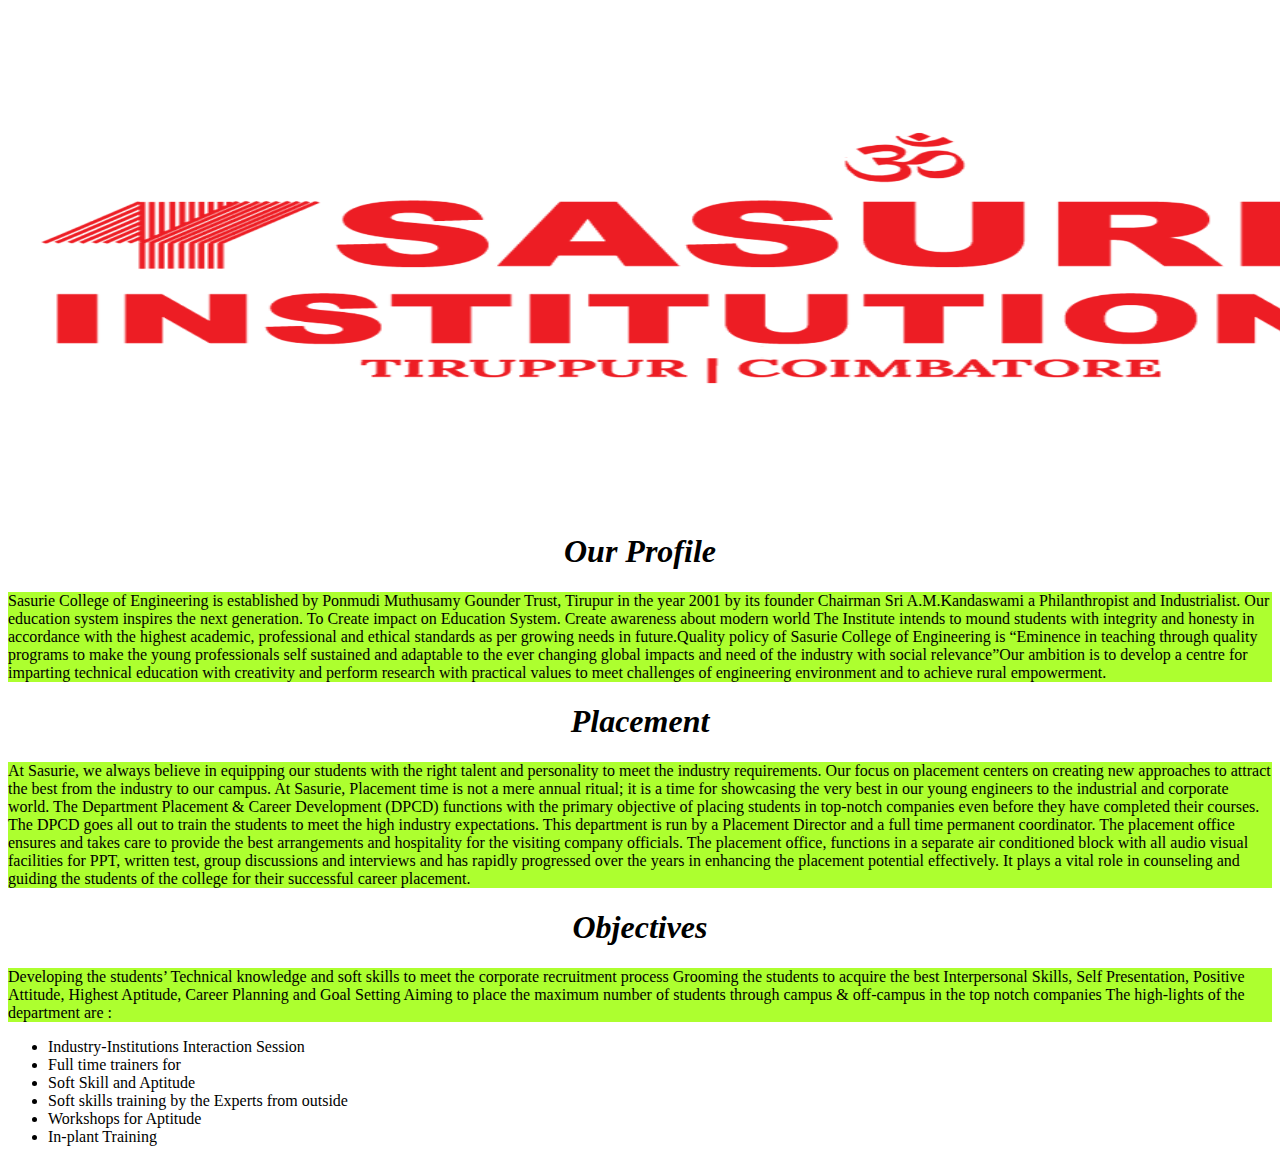
<file: model/about.html>
<!DOCTYPE html>
<html lang="en">
<head>
    <meta charset="UTF-8">
    <meta http-equiv="X-UA-Compatible" content="IE=edge">
    <meta name="viewport" content="width=device-width, initial-scale=1.0">
    <title>Document</title>
    <style>
        img{
            top: 200;
            height: 500px;
            width: 1500px;
            align-items: center;
        }
        p{
            background-color: greenyellow;
        }
        h1{
            text-align: center;
            font-style: italic;
            font-weight: 100vh;
        }
    
    </style>
</head>
<body>
    <img src="images/logo.png">
    <h1>Our Profile</h1>
<p>Sasurie College of Engineering is established by Ponmudi Muthusamy Gounder Trust, Tirupur in the year 2001 by its founder Chairman Sri A.M.Kandaswami a Philanthropist and Industrialist.

Our education system inspires the next generation. To Create impact on Education System. Create awareness about modern world

The Institute intends to mound students with integrity and honesty in accordance with the highest academic, professional and ethical standards as per growing needs in future.Quality policy of Sasurie College of Engineering is “Eminence in teaching through quality programs to make the young professionals self sustained and adaptable to the ever changing global impacts and need of the industry with social relevance”Our ambition is to develop a centre for imparting technical education with creativity and perform research with practical values to meet challenges of engineering environment and to achieve rural empowerment.</p>
<h1>Placement</h1>
<p>At Sasurie, we always believe in equipping our students with the right talent and personality to meet the industry requirements. Our focus on placement centers on creating new approaches to attract the best from the industry to our campus.

    At Sasurie, Placement time is not a mere annual ritual; it is a time for showcasing the very best in our young engineers to the industrial and corporate world. The Department Placement & Career Development (DPCD) functions with the primary objective of placing students in top-notch companies even before they have completed their courses. The DPCD goes all out to train the students to meet the high industry expectations.
    
    This department is run by a Placement Director and a full time permanent coordinator. The placement office ensures and takes care to provide the best arrangements and hospitality for the visiting company officials. The placement office, functions in a separate air conditioned block with all audio visual facilities for PPT, written test, group discussions and interviews and has rapidly progressed over the years in enhancing the placement potential effectively. It plays a vital role in counseling and guiding the students of the college for their successful career placement.</p>
    <h1>Objectives</h1>
    <p>Developing the students’ Technical knowledge and soft skills to meet the corporate recruitment process Grooming the students to acquire the best Interpersonal Skills, Self Presentation, Positive Attitude, Highest Aptitude, Career Planning and Goal Setting Aiming to place the maximum number of students through campus & off-campus in the top notch companies

        The high-lights of the department are :
        <ul>
            <li>Industry-Institutions Interaction Session</li>
            <li>Full time trainers for</li>
            <li>Soft Skill and Aptitude</li>
            <li>Soft skills training by the Experts from outside</li>
            <li>Workshops for Aptitude</li>
            <li>In-plant Training</li>
        </ul>
        </p>

</body>
</html>
</file>
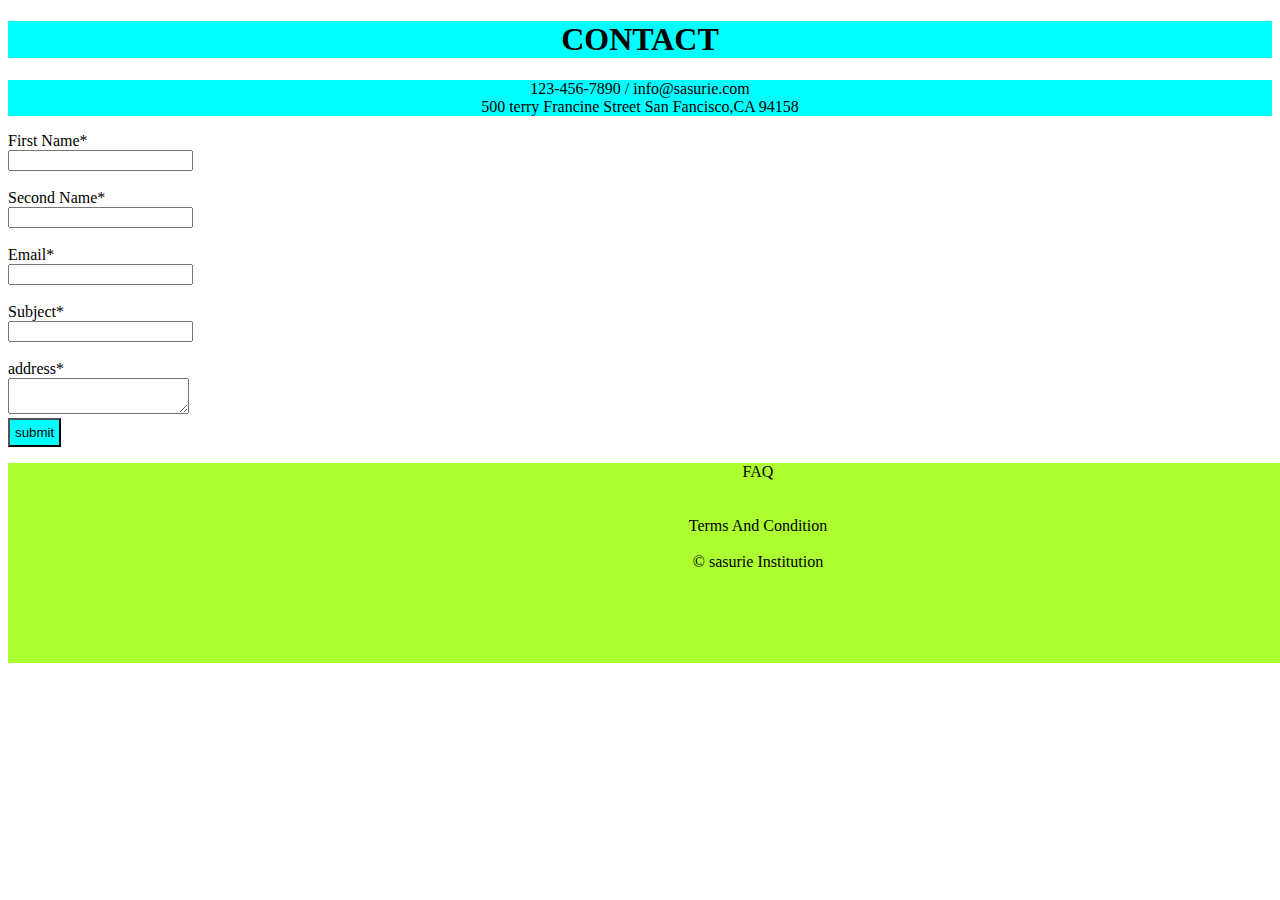
<file: model/contact.html>
<!DOCTYPE html>
<html lang="en">
<head>
    <meta charset="UTF-8">
    <meta http-equiv="X-UA-Compatible" content="IE=edge">
    <meta name="viewport" content="width=device-width, initial-scale=1.0">
    <title>Document</title>
    <style>
#contact{
    text-align: center;
    background-color: aqua;
}
#detail{
    text-align: center;
    background-color: aqua;
}
#box{
    height: 50px;
    width: 50px;
}
#b{
    text-align: center;
    background-color: aqua;
    padding: 5px;
}
#return{
    background-color: greenyellow;
    text-align: center;
    height: 200px;
    width: 1500px;
}
#text{
    text-align: center;
}


    </style>
</head>
<body>
    <h1 id="contact">CONTACT </h1>
    
    <p id="detail"> 123-456-7890 / info@sasurie.com<br>500 terry Francine Street San Fancisco,CA 94158</p>
    <label>First Name*<br><input type="text"></label><br><br>
    <label>Second Name*<br><input type="text"></label><br><br>
    <label>Email*<br><input type="text"></label><br><br>
    <label>Subject*<br><input type="text"></label><br><br>
    <label>address*<br><textarea type="text"></textarea></label><br>
    <button id="b" type="button" onclick="submit">submit</button><br>

<div>   
    <p id="return">FAQ <br><br><br>Terms And Condition<br><br>
    &copy; sasurie Institution </p>

</body>
</html>
</file>
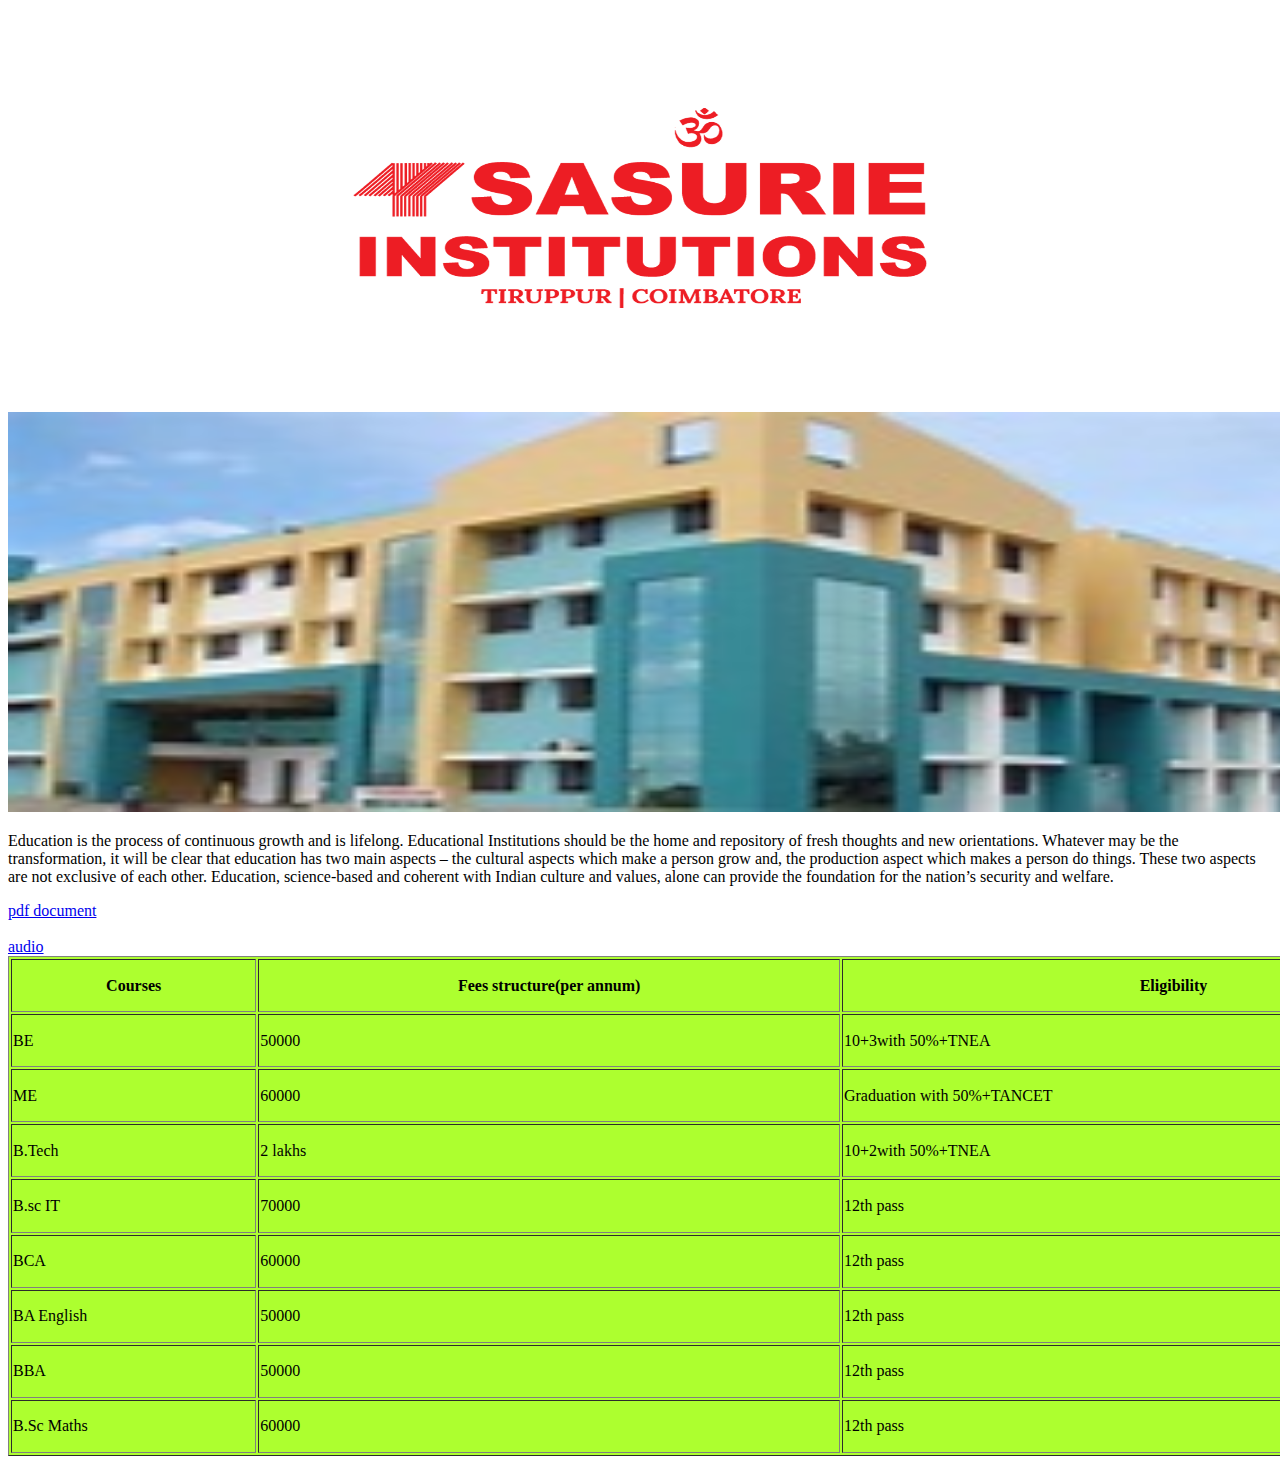
<file: model/content.html>
<!DOCTYPE html>
<html lang="en">
<head>
    <meta charset="UTF-8">
    <meta http-equiv="X-UA-Compatible" content="IE=edge">
    <meta name="viewport" content="width=device-width, initial-scale=1.0">
    <title>Document</title>
    <style>
        table{
            background-color: greenyellow;
        }
        a{
            text-align: center;
        }
    </style>
</head>
<body>
<center><img src="images/logo.png" height="400" width="600"></center>
<img src="images/sasurie.jpeg" height="400" width="1500">
<p>
Education is the process of continuous growth and is lifelong. Educational Institutions should be the home and 
repository of fresh thoughts and new orientations. Whatever may be the transformation, it will be clear that education 
has two main aspects – the cultural aspects which make a person grow and, the production aspect which makes a person do things.
These two aspects are not exclusive of each other. Education, science-based and coherent with Indian culture and values, 
alone can provide the foundation for the nation’s security and welfare.</p>
<table border="1" height="500" width="1500"
<tr><th>Courses</th><th>Fees structure(per annum)</th><th>Eligibility</tr></tr>
<tr><td>BE</td><td>50000</td><td>10+3with 50%+TNEA</td>
<tr><td>ME</td><td>60000</td><td>Graduation with 50%+TANCET</td>
<tr><td>B.Tech</td><td>2 lakhs</td><td>10+2with 50%+TNEA</td>
<tr><td>B.sc IT</td><td>70000</td><td>12th pass</td>
<tr><td>BCA</td><td>60000</td><td>12th pass</td>
<tr><td>BA English</td><td>50000</td><td>12th pass</td>
<tr><td>BBA</td><td>50000</td><td>12th pass</td>
<tr><td>B.Sc Maths</td><td>60000</td><td>12th pass</td>
    <a href="Resume_08_08_2023_08_41_27_PM (1).pdf" type="application">pdf document</a><br><br>
    <a href="kushi.mpeg" type="audio/mpeg">audio</a><br>

</body>
</html>
</file>
